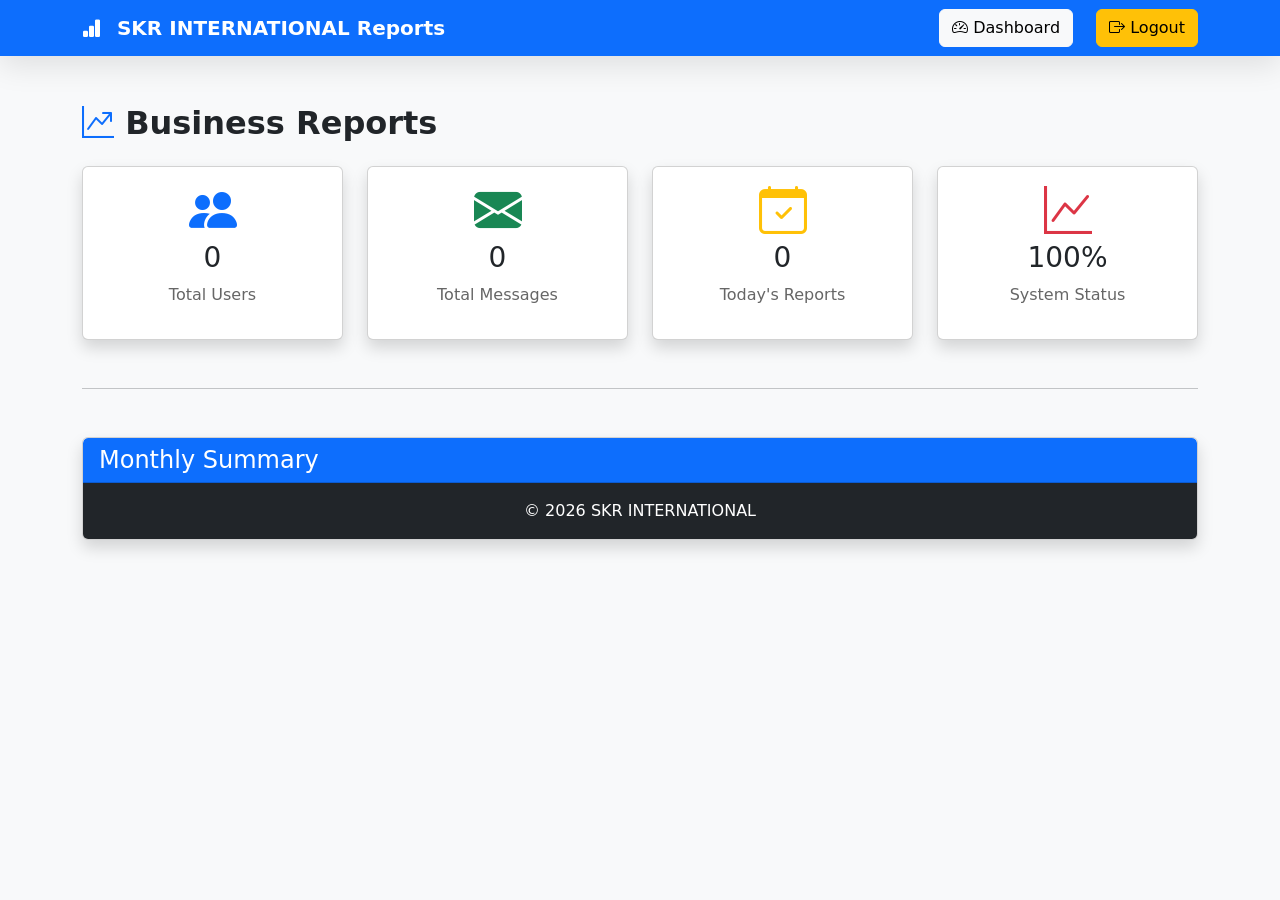
<file: reports.html>
<!DOCTYPE html>
<html lang="en">

<head>

<meta charset="UTF-8">
<meta name="viewport" content="width=device-width, initial-scale=1.0">

<title>Reports | SKR INTERNATIONAL</title>

<link rel="stylesheet" href="style.css">

<link href="https://cdn.jsdelivr.net/npm/bootstrap@5.3.7/dist/css/bootstrap.min.css" rel="stylesheet">

<link href="https://cdn.jsdelivr.net/npm/bootstrap-icons@1.11.3/font/bootstrap-icons.min.css" rel="stylesheet">

</head>

<body class="bg-light">

<!-- Navbar -->

<nav class="navbar navbar-dark bg-primary">

<div class="container">

<a href="dashboard.html" class="navbar-brand fw-bold">

<i class="bi bi-bar-chart-fill me-2"></i>

SKR INTERNATIONAL Reports

</a>

<div>

<a href="dashboard.html" class="btn btn-light me-2">

<i class="bi bi-speedometer2"></i>
Dashboard

</a>

<button id="logoutBtn" class="btn btn-warning">

<i class="bi bi-box-arrow-right"></i>
Logout

</button>

</div>

</div>

</nav>

<!-- Reports -->

<div class="container py-5">

<h2 class="mb-4 fw-bold">

<i class="bi bi-graph-up-arrow text-primary"></i>

Business Reports

</h2>

<div class="row g-4">

<div class="col-md-3">

<div class="card shadow text-center">

<div class="card-body">

<i class="bi bi-people-fill display-4 text-primary"></i>

<h3 id="reportUsers">0</h3>

<p>Total Users</p>

</div>

</div>

</div>

<div class="col-md-3">

<div class="card shadow text-center">

<div class="card-body">

<i class="bi bi-envelope-fill display-4 text-success"></i>

<h3 id="reportMessages">0</h3>

<p>Total Messages</p>

</div>

</div>

</div>

<div class="col-md-3">

<div class="card shadow text-center">

<div class="card-body">

<i class="bi bi-calendar-check display-4 text-warning"></i>

<h3 id="todayReports">0</h3>

<p>Today's Reports</p>

</div>

</div>

</div>

<div class="col-md-3">

<div class="card shadow text-center">

<div class="card-body">

<i class="bi bi-graph-up display-4 text-danger"></i>

<h3>100%</h3>

<p>System Status</p>

</div>

</div>

</div>

</div>

<hr class="my-5">

<div class="card shadow">

<div class="card-header bg-primary text-white">

<h4 class="mb-0">

Monthly Summary

</h4>

</div>
  

<div
<!-- Footer -->

<footer class="bg-dark text-white text-center py-3">

<div class="container">

<p class="mb-0">
© 2026 SKR INTERNATIONAL
</p>

</div>

</footer>

<script src="https://cdn.jsdelivr.net/npm/bootstrap@5.3.7/dist/js/bootstrap.bundle.min.js"></script>

<script type="module">

import { auth, db } from "./firebase.js";

import {
onAuthStateChanged,
signOut
} from "https://www.gstatic.com/firebasejs/12.16.0/firebase-auth.js";

import {
collection,
getCountFromServer
} from "https://www.gstatic.com/firebasejs/12.16.0/firebase-firestore.js";

async function loadReports(){

    // Users Count
    const usersSnapshot =
    await getCountFromServer(collection(db,"users"));

    const users =
    usersSnapshot.data().count;

    // Messages Count
    const messagesSnapshot =
    await getCountFromServer(collection(db,"messages"));

    const messages =
    messagesSnapshot.data().count;

    // Update Dashboard
    document.getElementById("reportUsers").innerText = users;
    document.getElementById("reportMessages").innerText = messages;

    document.getElementById("summaryUsers").innerText = users;
    document.getElementById("summaryMessages").innerText = messages;

    // Simple Today Report
    document.getElementById("todayReports").innerText =
    users + messages;

}

// Login Check
onAuthStateChanged(auth
</file>
<file: style.css>
/* ==========================================
   SKR INTERNATIONAL V5
   Professional Style.css - Part 1
========================================== */

/* Google Font */
@import url('https://fonts.googleapis.com/css2?family=Poppins:wght@300;400;500;600;700;800&display=swap');

/* Reset */

*{
margin:0;
padding:0;
box-sizing:border-box;
scroll-behavior:smooth;
}

/* Root Colors */

:root{

--primary:#0d6efd;
--secondary:#0b5ed7;
--dark:#212529;
--light:#f8f9fa;
--white:#ffffff;
--text:#444;
--success:#198754;
--warning:#ffc107;
--danger:#dc3545;

--shadow:0 10px 30px rgba(0,0,0,.10);
--radius:15px;

}

/* Body */

body{

font-family:'Poppins',sans-serif;
background:var(--light);
color:var(--text);
line-height:1.7;
overflow-x:hidden;

}

/* Images */

img{

max-width:100%;
display:block;

}

/* Links */

a{

text-decoration:none;
transition:.3s;

}

/* Section */

section{

padding:80px 0;

}

/* Container */

.container{

max-width:1200px;

}

/* Heading */

h1,h2,h3,h4,h5,h6{

font-weight:700;
color:var(--dark);

}

p{

color:#666;

}

/* Buttons */

.btn{

border-radius:50px;
padding:12px 30px;
font-weight:600;
transition:.3s;

}

.btn:hover{

transform:translateY(-3px);

}

/* Header */

header{

background:linear-gradient(135deg,#0d6efd,#084298);
color:#fff;

}

header h1{

font-size:42px;
font-weight:800;

}

header p{

color:#fff;

}

/* Navbar */

.navbar{

padding:15px 0;
box-shadow:var(--shadow);

}

.navbar-brand{

font-size:24px;
font-weight:700;

}

.nav-link{

color:#fff !important;
margin-left:15px;
font-weight:500;

}

.nav-link:hover{

color:var(--warning)!important;

}

.navbar .btn{

margin-left:10px;

}
/* ==========================================
   SKR INTERNATIONAL V5
   Professional Style.css - Part 2
==========================================*/


/* HERO SECTION */

.hero-section{
position:relative;
overflow:hidden;
}

.hero-image{
width:100%;
height:650px;
object-fit:cover;
filter:brightness(55%);
}

.carousel-caption{
bottom:18%;
z-index:2;
}

.carousel-caption h1{
font-size:3.5rem;
font-weight:800;
color:#fff;
text-shadow:2px 2px 8px rgba(0,0,0,.5);
}

.carousel-caption p{
font-size:1.25rem;
color:#fff;
margin:20px 0;
}

.carousel-caption .btn{
margin:5px;
}


/* WHY CHOOSE US */

.card{
border:none;
border-radius:15px;
overflow:hidden;
transition:.35s;
box-shadow:0 10px 25px rgba(0,0,0,.08);
}

.card:hover{
transform:translateY(-10px);
box-shadow:0 20px 40px rgba(0,0,0,.15);
}

.card-body{
padding:30px;
}

.card i{
font-size:3rem;
margin-bottom:15px;
}


/* STATISTICS */

.bg-primary h2{
font-size:40px;
font-weight:800;
color:#fff;
}

.bg-primary p{
color:#fff;
font-weight:500;
}
/* ==========================================
   SKR INTERNATIONAL V5
   Professional Style.css - Part 3
==========================================*/

/* TEAM SECTION */

.team-card{
background:#fff;
border-radius:15px;
overflow:hidden;
box-shadow:0 10px 30px rgba(0,0,0,.10);
transition:.35s;
}

.team-card:hover{
transform:translateY(-10px);
}

.team-card img{
width:100%;
height:320px;
object-fit:cover;
}

.team-card .card-body{
text-align:center;
padding:25px;
}


/* ABOUT PAGE */

.about-section img{
border-radius:15px;
box-shadow:0 10px 30px rgba(0,0,0,.10);
}

.about-section h2{
margin-bottom:20px;
font-weight:700;
}

.about-section p{
font-size:16px;
line-height:1.8;
}


/* CONTACT PAGE */

.contact-info{
background:#fff;
padding:30px;
border-radius:15px;
box-shadow:0 10px 30px rgba(0,0,0,.08);
height:100%;
}

.contact-info h5{
margin-top:20px;
font-weight:600;
}

.contact-info i{
font-size:24px;
color:var(--primary);
margin-right:10px;
}

form{
background:#fff;
padding:30px;
border-radius:15px;
box-shadow:0 10px 30px rgba(0,0,0,.08);
}

.form-control{
border-radius:10px;
padding:12px;
border:1px solid #ddd;
}

.form-control:focus{
border-color:var(--primary);
box-shadow:0 0 0 .2rem rgba(13,110,253,.15);
}


/* GOOGLE MAP */

.ratio{
border-radius:15px;
overflow:hidden;
box-shadow:0 10px 30px rgba(0,0,0,.10);
}


/* FOOTER */

footer{
background:#212529;
color:#fff;
}

footer h4,
footer p{
color:#fff;
}

footer hr{
border-color:rgba(255,255,255,.2);
}


/* PAGE TITLES */

.page-title{
font-size:42px;
font-weight:800;
text-align:center;
margin-bottom:15px;
}

.page-subtitle{
text-align:center;
color:#777;
margin-bottom:40px;
}


/* HOVER EFFECT */

.shadow-hover{
transition:.3s;
}

.shadow-hover:hover{
transform:translateY(-8px);
box-shadow:0 20px 40px rgba(0,0,0,.15);
}
/* ==========================================
   SKR INTERNATIONAL V5
   Professional Style.css - Part 4
==========================================*/

/* LOGIN & REGISTER */

.auth-section{
min-height:100vh;
display:flex;
align-items:center;
justify-content:center;
background:linear-gradient(135deg,#0d6efd,#084298);
padding:40px 15px;
}

.auth-card{
max-width:450px;
width:100%;
background:#fff;
padding:35px;
border-radius:20px;
box-shadow:0 15px 40px rgba(0,0,0,.15);
}

.auth-card h2{
text-align:center;
margin-bottom:25px;
font-weight:700;
}

.auth-card .form-control{
margin-bottom:15px;
}

.auth-card .btn{
width:100%;
}


/* DASHBOARD */

.dashboard-card{
background:#fff;
border-radius:16px;
padding:25px;
box-shadow:0 10px 30px rgba(0,0,0,.08);
transition:.3s;
}

.dashboard-card:hover{
transform:translateY(-8px);
}

.dashboard-card i{
font-size:50px;
margin-bottom:15px;
}

.dashboard-card h3{
font-size:32px;
font-weight:700;
margin-bottom:8px;
}


/* TABLES */

.table{
background:#fff;
border-radius:12px;
overflow:hidden;
}

.table thead{
background:#0d6efd;
color:#fff;
}

.table th,
.table td{
vertical-align:middle;
padding:15px;
}


/* BADGES */

.badge{
padding:8px 12px;
border-radius:20px;
}


/* ALERTS */

.alert{
border-radius:12px;
}


/* ANIMATIONS */

@keyframes fadeInUp{

from{
opacity:0;
transform:translateY(40px);
}

to{
opacity:1;
transform:translateY(0);
}

}

.animate-up{
animation:fadeInUp .8s ease;
}


/* RESPONSIVE */
@media(max-width:768px){

header h1{
font-size:32px;
}

.hero-image{
height:450px;
}

.carousel-caption h1{
font-size:2rem;
}

section{
padding:50px 0;
}

.nav-link{
margin-left:0;
}

}
</file>
